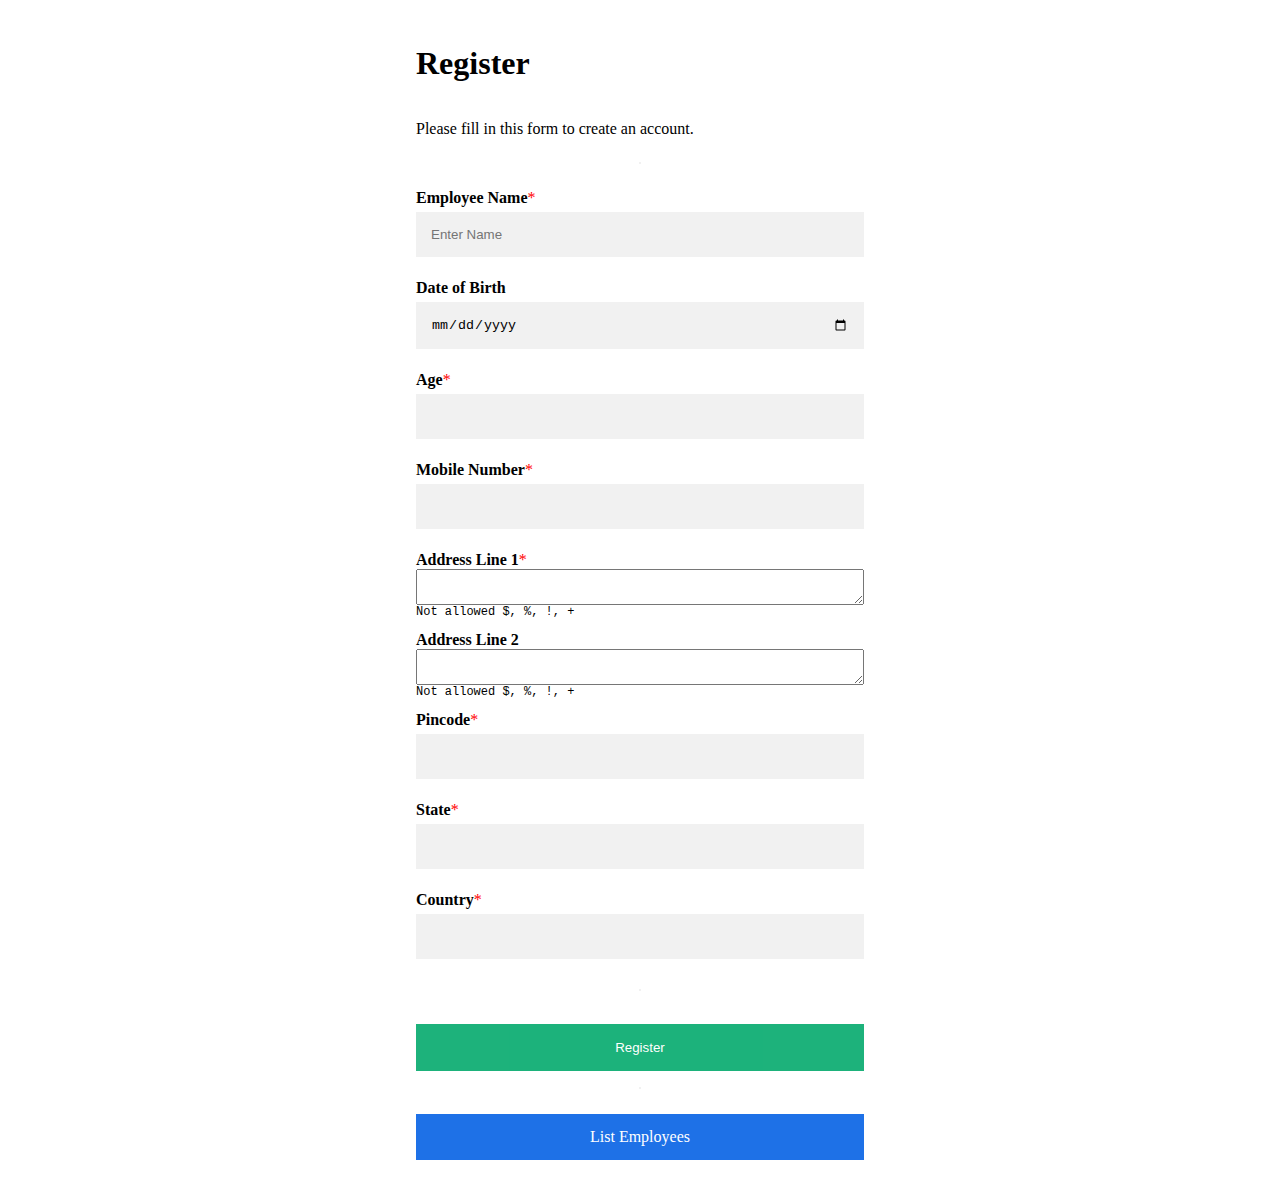
<file: client/index.html>
<!DOCTYPE html>
<html lang="en">
<head>
    <meta charset="UTF-8">
    <meta http-equiv="X-UA-Compatible" content="IE=edge">
    <meta name="viewport" content="width=device-width, initial-scale=1.0">
    <link rel="stylesheet" href="style.css">
    <title>Ezovin - Task</title>
</head>
<body>
    <div class="container">
        <h1>Register</h1>
        <p>Please fill in this form to create an account.</p>
        <hr>
        <label for="name"><b>Employee Name</b><span style="color:#ff0000">*</span></label>
        <input type="text" placeholder="Enter Name" name="name" onkeypress="allowOnlyAlphabets(event,this.value,50)" id="name" class="required">

        <label for="dob"><b>Date of Birth</b></label>
        <input type="date" name="dob" id="dob">
    
        <label for="age"><b>Age</b><span style="color:#ff0000">*</span></label>
        <input type="number"  name="age" id="age" readonly class="required">
    
        <label for="mobile_no"><b>Mobile Number</b><span style="color:#ff0000">*</span></label>
        <input type="number" onkeypress="limitKeypress(event,this.value,10)" name="mobile_no" id="mobile_no" class="required">
    
    
        <label for="address1"><b>Address Line 1</b><span style="color:#ff0000">*</span></label>
        <textarea class="address" type="text" name="address1" id="address1" onkeypress="avoidSpecialCharacters(event)" class="required"></textarea>
        <p class="note">Not allowed $, %, !, +</p>
    
        <label for="address2"><b>Address Line 2</b></label>
        <textarea class="address" type="text" name="address2" onkeypress="avoidSpecialCharacters(event)" id="address2"></textarea>
        <p class="note">Not allowed $, %, !, +</p>

        <label for="pincode"><b>Pincode</b><span style="color:#ff0000">*</span></label>
        <input type="number" name="pincode" id="pincode" onkeypress="limitKeypress(event,this.value,6)" class="required">
        
        <label for="state"><b>State</b><span style="color:#ff0000">*</span></label>
        <input type="text" name="state" id="state" onkeypress="allowOnlyAlphabets(event,this.value,20)" class="required">
        
        <label for="country"><b>Country</b><span style="color:#ff0000">*</span></label>
        <input type="text" name="country" id="country" onkeypress="allowOnlyAlphabets(event,this.value,20)" class="required">
    
        <hr>
        <button type="submit" class="registerbtn" onclick="createEmployee()">Register</button>
            
        <hr>
        <a type="button" href="./listEmployees.html">List Employees</a>
        </div>
</body>
    <script src="script.js"></script>
</html>
</file>
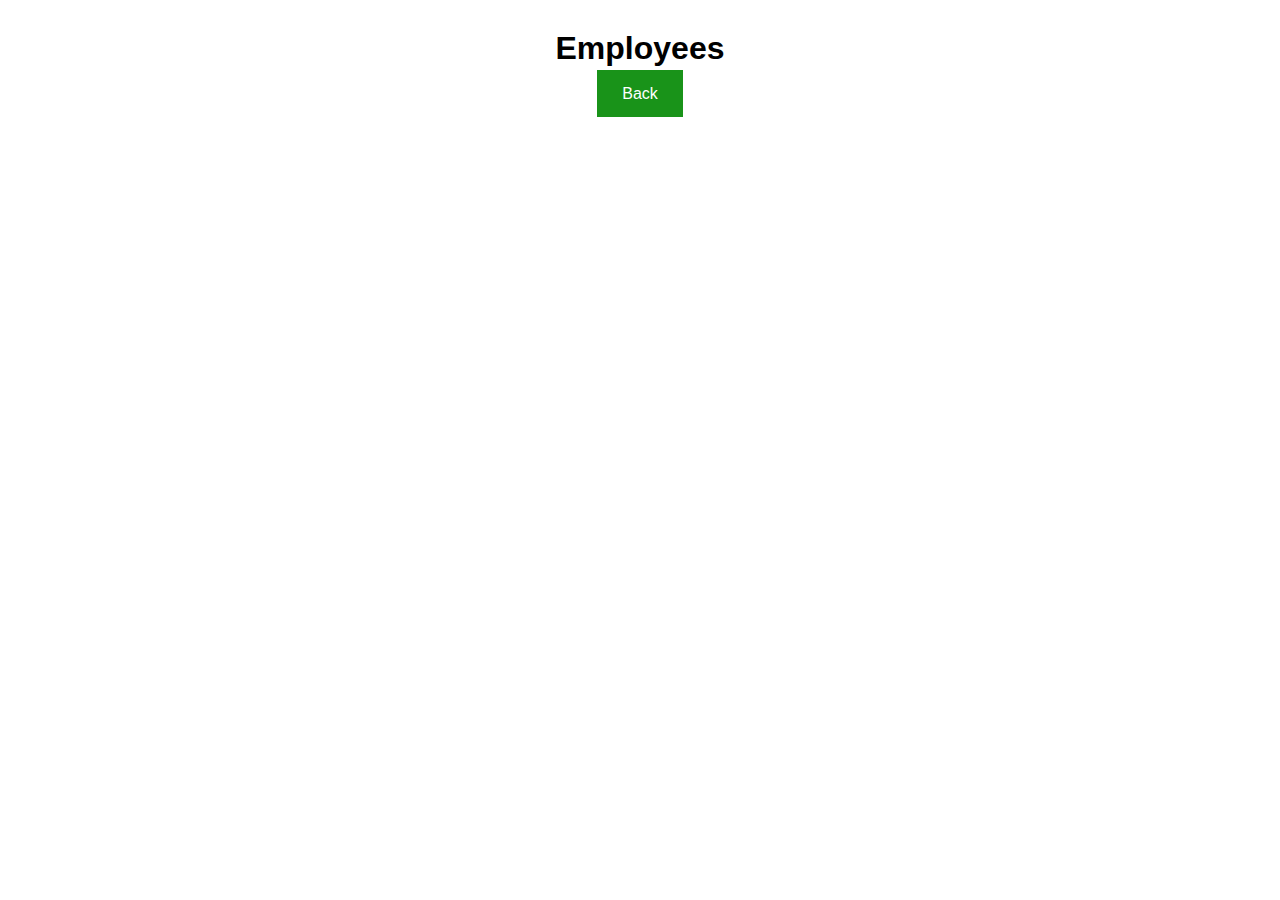
<file: client/listEmployees.html>
<!DOCTYPE html>
<html lang="en">
<head>
    <meta charset="UTF-8">
    <meta http-equiv="X-UA-Compatible" content="IE=edge">
    <meta name="viewport" content="width=device-width, initial-scale=1.0">
    <link rel="stylesheet" href="listEmployees.css">
    <link rel="stylesheet" href="https://cdnjs.cloudflare.com/ajax/libs/font-awesome/6.1.1/css/all.min.css" integrity="sha512-KfkfwYDsLkIlwQp6LFnl8zNdLGxu9YAA1QvwINks4PhcElQSvqcyVLLD9aMhXd13uQjoXtEKNosOWaZqXgel0g==" crossorigin="anonymous" referrerpolicy="no-referrer" />
    <title>List Employees</title>
</head>
<body>

<div class="main-container">
    <div class="heading">
      <h1 class="heading__title">Employees</h1>
    </div>
    <div class="cards">
    </div>
    <br>
    <div style="text-align:center;">
        <a type="button" class="back" href="./index.html">Back</a>
    </div>
    
  </div>
</body>
    <script src="listEmployees.js"></script>
</html>
</file>
<file: client/style.css>
* {box-sizing: border-box}

/* Add padding to containers */

body {
    display: flex;
    justify-content: center;
    align-items: center;   
}
.container {
  padding: 16px;
  display: flex;
  flex-direction: column;
  width: 30rem;
}


/* Full-width input fields */
input {
  width: 100%;
  padding: 15px;
  margin: 5px 0 22px 0;
  display: inline-block;
  border: none;
  background: #f1f1f1;
}

input:focus {
  background-color: #ddd;
  outline: none;
}

.required:after {
    content:" *";
    color: red;
  }

/* Overwrite default styles of hr */
hr {
  border: 1px solid #f1f1f1;
  margin-bottom: 25px;
}

/* Set a style for the submit/register button */
.registerbtn {
  background-color: #04AA6D;
  color: white;
  padding: 16px 20px;
  margin: 8px 0;
  border: none;
  cursor: pointer;
  width: 100%;
  opacity: 0.9;
}

.registerbtn:hover {
  opacity:1;
}

a:link, a:visited {
  background-color: rgb(30, 113, 231);
  color: white;
  padding: 14px 25px;
  text-align: center;
  text-decoration: none;
  display: inline-block;
}

a:hover, a:active {
  background-color: rgb(120, 173, 233);
}

.address {
  margin-bottom: 0;
}

.note {
  margin-top: 0;
  font-size: small;
  font-family: monospace;
}
</file>
<file: client/listEmployees.css>
* {
    margin: 0;
    padding: 0;
    box-sizing: border-box;
  }
  
  body {
    font-family: -apple-system, BlinkMacSystemFont, "Segoe UI", Roboto, Helvetica,
      Arial, sans-serif, "Apple Color Emoji", "Segoe UI Emoji", "Segoe UI Symbol";
  }
  
  .main-container {
    padding: 30px;
  }
  
  /* HEADING */
  
  .heading {
    text-align: center;
  }
  
  .heading__title {
    font-weight: 600;
  }
  
  .heading__credits {
    margin: 10px 0px;
    color: #888888;
    font-size: 25px;
    transition: all 0.5s;
  }
  
  .heading__link {
    text-decoration: none;
  }
  
  .heading__credits .heading__link {
    color: inherit;
  }
  
  /* CARDS */
  
  .cards {
    display: flex;
    flex-wrap: wrap;
    justify-content: space-between;
  }
  
  .card {
    margin: 20px;
    padding: 20px;
    width: 500px;
    min-height: 200px;
    display: grid;
    grid-template-rows: 20px 50px 1fr 50px;
    border-radius: 10px;
    box-shadow: 0px 6px 10px rgba(0, 0, 0, 0.25);
    transition: all 0.2s;
  }
  
  .card:hover {
    box-shadow: 0px 6px 10px rgba(0, 0, 0, 0.4);
    transform: scale(1.01);
  }
  
  .card__link,
  .card__exit,
  .card__icon {
    position: relative;
    text-decoration: none;
    color: rgba(255, 255, 255, 0.9);
  }
  
  .card__link::after {
    position: absolute;
    top: 25px;
    left: 0;
    content: "";
    width: 0%;
    height: 3px;
    background-color: rgba(255, 255, 255, 0.6);
    transition: all 0.5s;
  }
  
  .card__link:hover::after {
    width: 100%;
  }
  
  .card__exit {
    grid-row: 1/2;
    justify-self: end;
    cursor: pointer;
  }
  
  .card__icon {
    grid-row: 2/3;
    font-size: 30px;
  }
  
  .card__title {
    grid-row: 3/4;
    font-weight: 400;
    color: #ffffff;
  }
  
  .card__apply {
    grid-row: 4/5;
    align-self: center;
  }
  
  /* CARD BACKGROUNDS */
  
  .card-1 {
    background: radial-gradient(#1fe4f5, #3fbafe);
  }

  
  /* RESPONSIVE */
  
  @media (max-width: 1600px) {
    .cards {
      justify-content: center;
    }
  }
  
  
  .content p {
    margin: 0;
    font-size: 1em;
    color: #222;
  }

  .back {
    background-color: #199319;
    color: white;
    width: 250px;
    padding: 15px 25px;
    text-decoration: none;
 }
</file>
